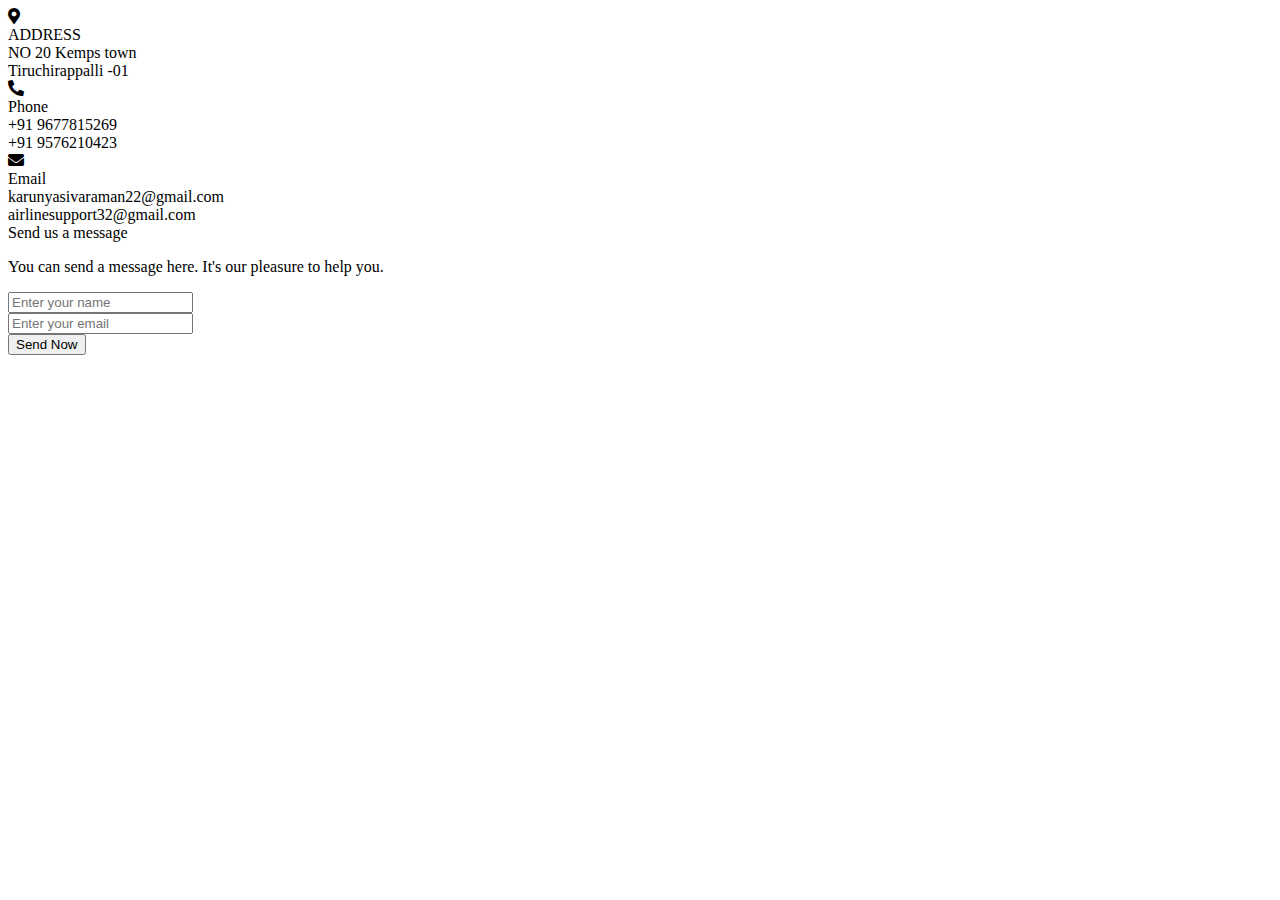
<file: src/app/contactus-form/contactus-form.component.html>
<!DOCTYPE html><html lang="en" dir="ltr">
  <head>
    <meta charset="UTF-8">
 <link rel="stylesheet" href="https://cdnjs.cloudflare.com/ajax/libs/font-awesome/5.15.2/css/all.min.css"/>
     <meta name="viewport" content="width=device-width, initial-scale=1.0">
   </head>
<body>
    
  <div class="container">
    <div class="content">
      <div class="left-side">
        <div class="address details">
          <i class="fas fa-map-marker-alt"></i>
          <div class="topic">ADDRESS</div>
          <div class="text-one">NO 20 Kemps town</div>
          <div class="text-two">Tiruchirappalli -01</div>
        </div>
        <div class="phone details">
          <i class="fas fa-phone-alt"></i>
          <div class="topic">Phone</div>
          <div class="text-one">+91 9677815269</div>
          <div class="text-two">+91 9576210423</div>
        </div>
        <div class="email details">
          <i class="fas fa-envelope"></i>
          <div class="topic">Email</div>
          <div class="text-one">karunyasivaraman22@gmail.com</div>
          <div class="text-two">airlinesupport32@gmail.com</div>
        </div>
      </div>
      <div class="right-side">
        <div class="topic-text">Send us a message</div>
        <p> You can send a message here. It's our pleasure to help you.</p>
      <form action="#">
        <div class="input-box">
          <input type="text" required  name="name" [(ngModel)]="name" placeholder="Enter your name" required>
          </div>
        <div class="input-box">
          <input type="text" required name="email" [(ngModel)]="email" placeholder="Enter your email" required>
       </div>
        <div class="input-box message-box">   
        </div>
        <div class="button">
          <input type="button" (click)="SendButton()" value="Send Now">
        </div>
      </form>
    </div>
    </div>
  </div>
</body>
</html>
</file>
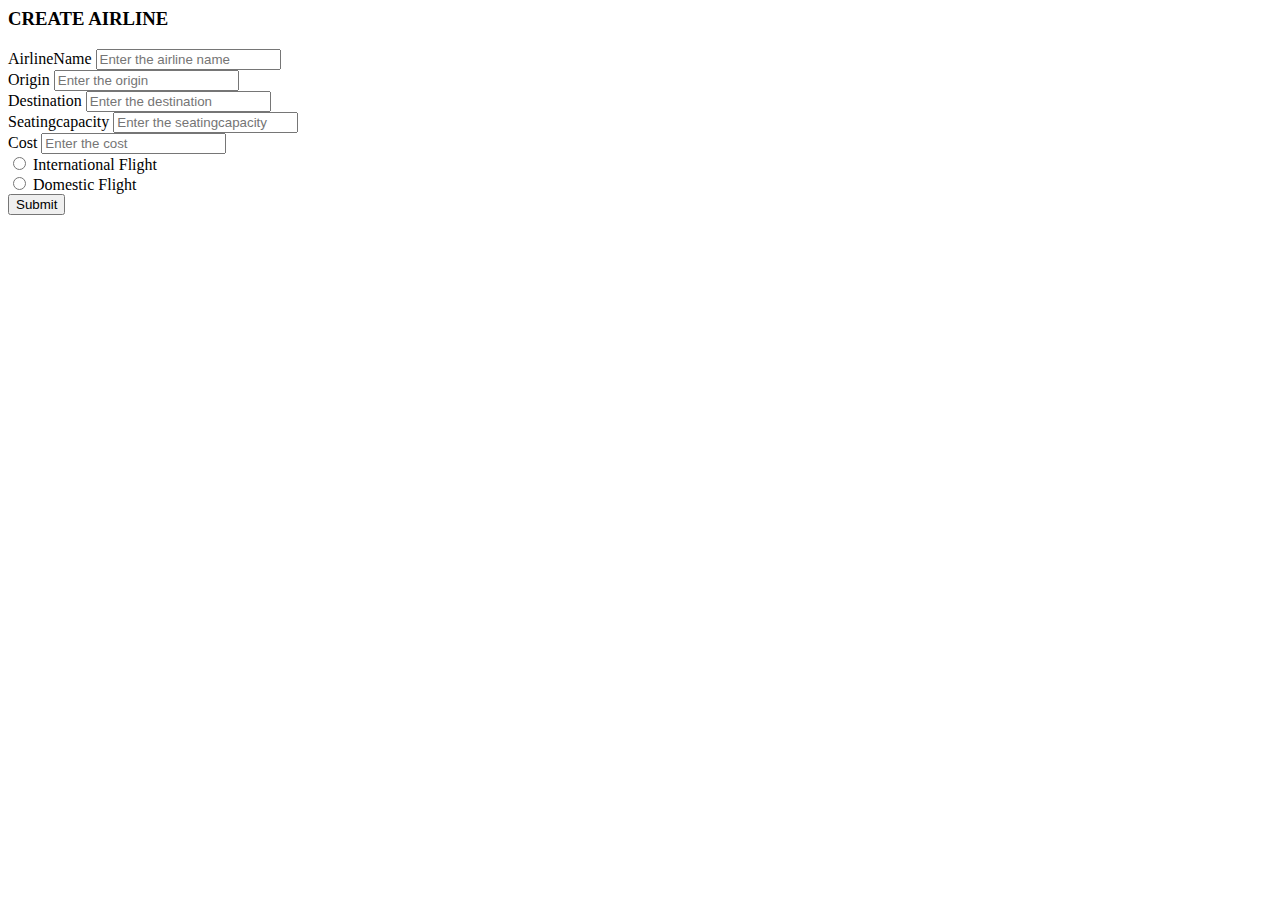
<file: src/app/create-airlinedetails/create-airlinedetails.component.html>
<body>
    <div class="col-md-6 offset-md-3">
        <h3> CREATE AIRLINE </h3>
        <form (ngSubmit)="onSubmit()">
    
            <div class="form-group">
                <label> AirlineName</label>
                <input type="text" class="form-control" id="airlineName" [(ngModel)]="airline.airlineName" minlength="2" maxlength="15"
                 placeholder = "Enter the airline name" name="airlineName" required>
            </div>
    
            <div class="form-group">
                <label> Origin</label>
                <input type="text" class="form-control" id="origin" [(ngModel)]="airline.origin" minlength="2" maxlength="15"
                placeholder = "Enter the origin" name="origin" required>
            </div>
    
            <div class="form-group">
                <label> Destination</label>
                <input type="text" class="form-control" id="destination" [(ngModel)]="airline.destination" minlength="2" maxlength="15"
                placeholder = "Enter the destination"
                    name="destination" required>
            </div>
    
            <div class="form-group">
                <label> Seatingcapacity</label>
                <input type="number" class="form-control" id="seatingcapacity" [(ngModel)]="airline.seatingCapacity" minlength="1" maxlength="1000"
                 placeholder = "Enter the seatingcapacity"
                    name="seatingcapacity" required>
            </div>
    
            <div class="form-group">
                <label> Cost </label>
                <input type="number" class="form-control" id="cost" [(ngModel)]="airline.cost" minlength="1000" 
                placeholder = "Enter the cost" name="cost" required>
            </div>
            <div class="form-check form-check-inline">
                <input class="form-check-input" type="radio" name="isInternationalFligh"
                [(ngModel)]="airline.isInternationalFlight"  id="inlineRadio1" value="true">
    
                <label class="form-check-label" for="inlineRadio1">International Flight</label>
              </div>
              <div class="form-check form-check-inline">
                <input class="form-check-input" type="radio" name="isInternationalFlight" 
                [(ngModel)]="airline.isInternationalFlight" id="inlineRadio2" value="false">
                
                <label class="form-check-label" for="inlineRadio2">Domestic Flight</label>
              </div>
           
    <div class="btns">
            <button class="btn btn-warning" type="submit" >Submit</button>
        </div>
        </form>
    </div>
    </body>
</file>
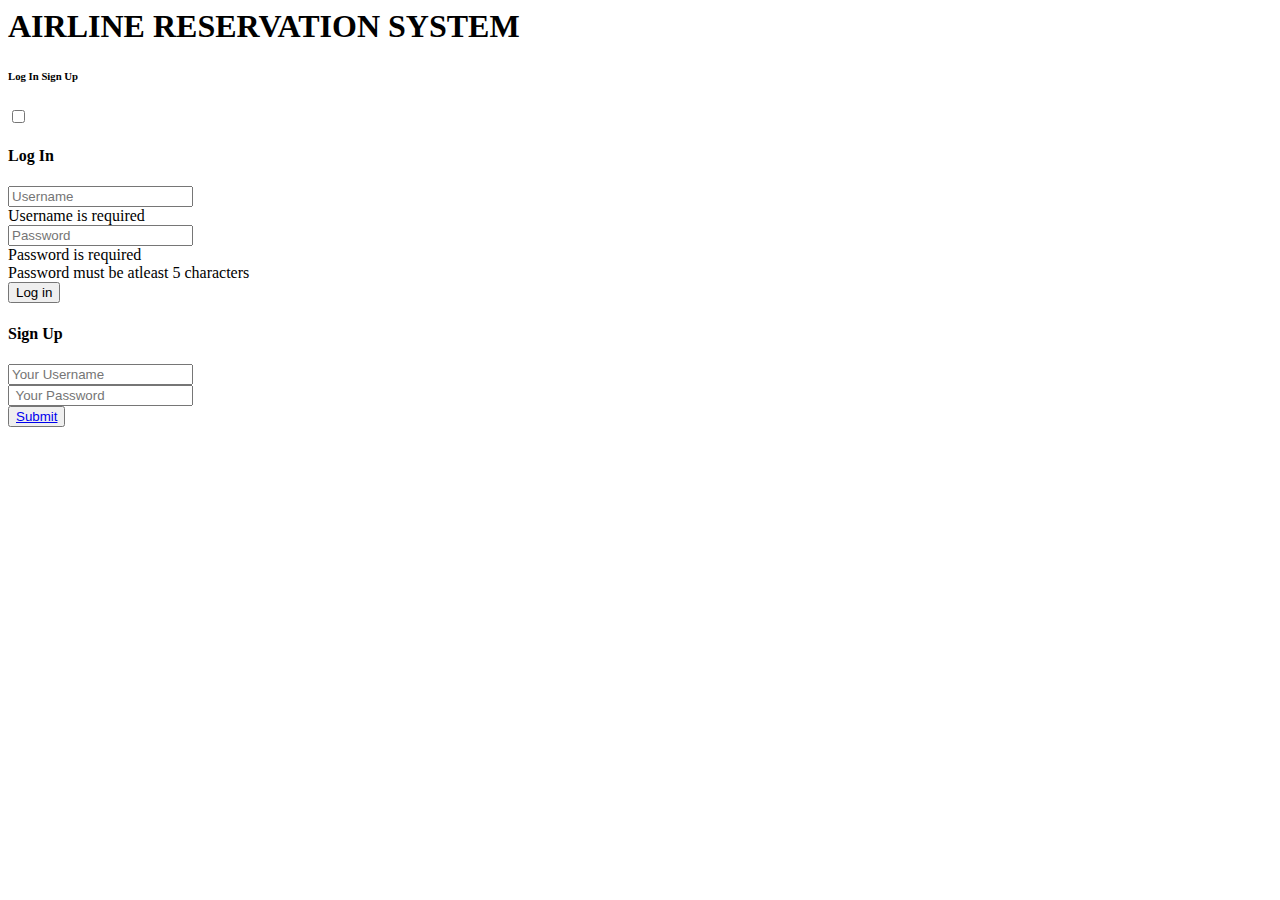
<file: src/app/login-page/login-page.component.html>
<body>
		<div class="section">
			<div class="container">
				<div class="row full-height justify-content-center">
					<div class="col-12 text-center align-self-center py-5">
						<div class="section pb-5 pt-5 pt-sm-2 text-center">
							<h1>AIRLINE  RESERVATION  SYSTEM</h1>
							<h6 class="mb-0 pb-3"><span>Log In </span><span>Sign Up</span></h6>
							  <input class="checkbox" type="checkbox" id="reg-log" name="reg-log"/>
							  <label for="reg-log"></label>
							<div class="card-3d-wrap mx-auto">
								<div class="card-3d-wrapper">
									<div class="card-front">
										<div class="center-wrap">
											<div class="section text-center">
												<h4 class="mb-4 pb-3">Log In</h4>
												<div class="form-group">
													<input type="email" name="username" [(ngModel)]="username"  class="form-style" placeholder="Username" required id="logemail" autocomplete="off"><i class='far fa-user-circle'></i>
													 <div class="alert alert-danger" role="alert" *ngIf="invalidLogin">Username is required</div> 
													
												</div>	
												<div class="form-group mt-2">
													<input type="password" name="password" [(ngModel)]="password"  class="form-style" placeholder="Password" required id="logpass" autocomplete="off">     
													<div class="alert alert-danger" role="alert" *ngIf="invalidLogin">
														<div *ngIf=true>Password is required</div>
														<div *ngIf=true>Password must be atleast 5 characters</div>
													</div>
												</div>
												
												<button class="btn mt-4" type="submit" (click)="checkLogin()" name="username">Log in</button>
												  </div>
										  </div>
									  </div>
									  
									<div class="card-back">
										<div class="center-wrap">
											<div class="section text-center">
												<h4 class="mb-4 pb-3">Sign Up</h4>
												<div class="form-group mt-2">
													<input type="email" name="username"  [(ngModel)]="username" class="form-style" placeholder="Your Username" id="logname" required autocomplete="off">
													<i class="input-icon uil uil-at"></i>
												</div>	
												<div class="form-group mt-2">
													<input type="password" name="password" [(ngModel)]="password"  class="form-style" placeholder=" Your Password" required id="logpass" autocomplete="off">     
													</div>

												<button class="btn mt-4" type="submit" (click)="SignUp()" name="username"><a href="login">Submit</a></button>
												
												  </div>
										  </div>
									  </div>
									 
								  </div>
							  </div>
						  </div>
					  </div>
				  </div>
			</div>
		</div>
		</body>
</file>
